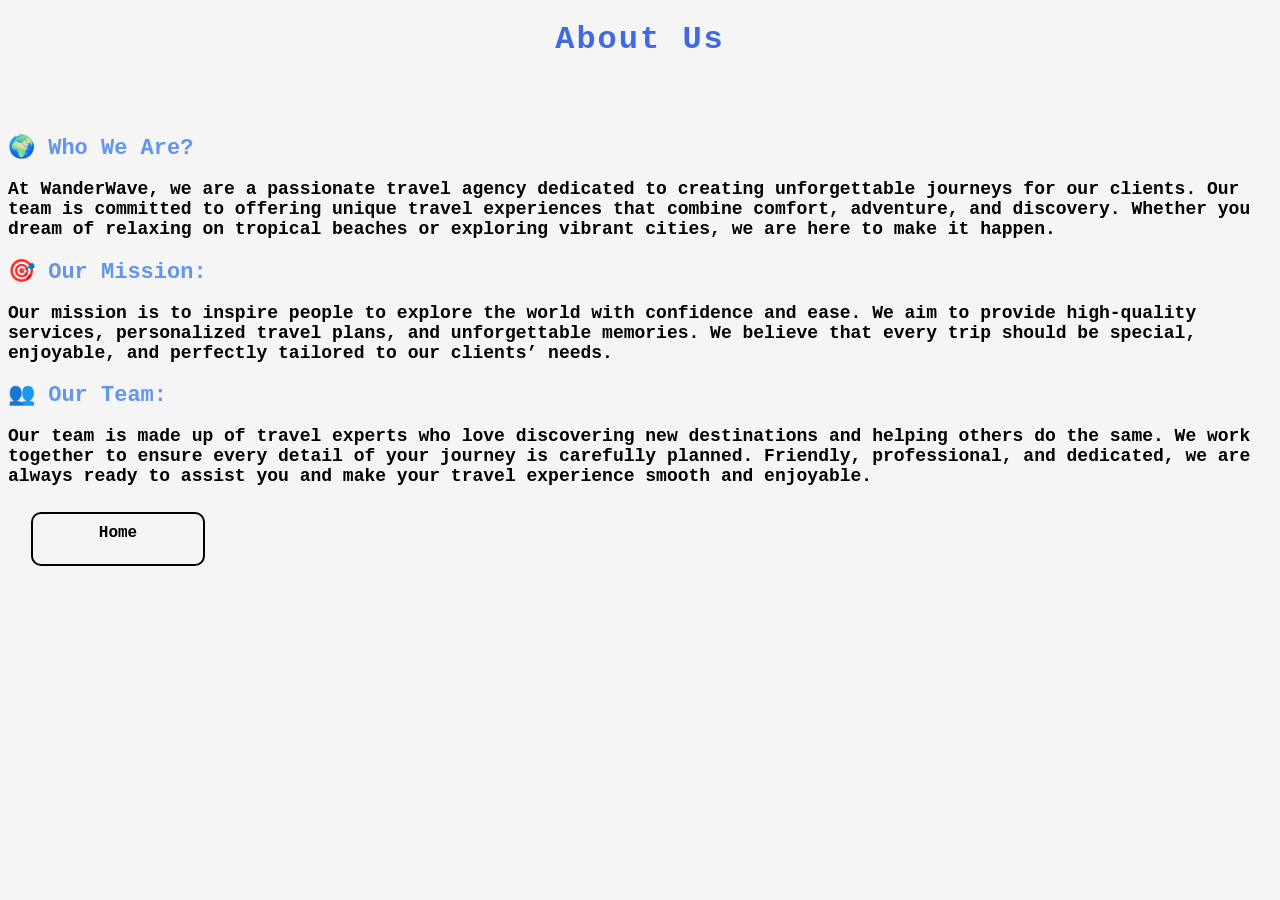
<file: about.html>
<!DOCTYPE html>
<html lang="en">
  <head>
    <meta charset="UTF-8" />
    <meta http-equiv="X-UA-Compatible" content="IE=edge" />
    <meta name="viewport" content="width=device-width, initial-scale=1.0" />
    <title>Document</title>
    <link rel="stylesheet" href="style.css" />
  </head>
  <body>
    <h1>About Us</h1>
    <br />
    <br />
    <h2 class="h22">🌍 Who We Are?</h2>

    <p class="p6">
      At WanderWave, we are a passionate travel agency dedicated to creating
      unforgettable journeys for our clients. Our team is committed to offering
      unique travel experiences that combine comfort, adventure, and discovery.
      Whether you dream of relaxing on tropical beaches or exploring vibrant
      cities, we are here to make it happen.
    </p>

    <h2 class="h22">🎯 Our Mission:</h2>
    <p class="p6">
      Our mission is to inspire people to explore the world with confidence and
      ease. We aim to provide high-quality services, personalized travel plans,
      and unforgettable memories. We believe that every trip should be special,
      enjoyable, and perfectly tailored to our clients’ needs.
    </p>
    <h2 class="h22">👥 Our Team:</h2>
    <p class="p6">
      Our team is made up of travel experts who love discovering new
      destinations and helping others do the same. We work together to ensure
      every detail of your journey is carefully planned. Friendly, professional,
      and dedicated, we are always ready to assist you and make your travel
      experience smooth and enjoyable.
    </p>
    <table>
      <tr>
        <td>
          <a href="index.html" class="a2">Home</a>
        </td>
      </tr>
    </table>
  </body>
</html>
</file>
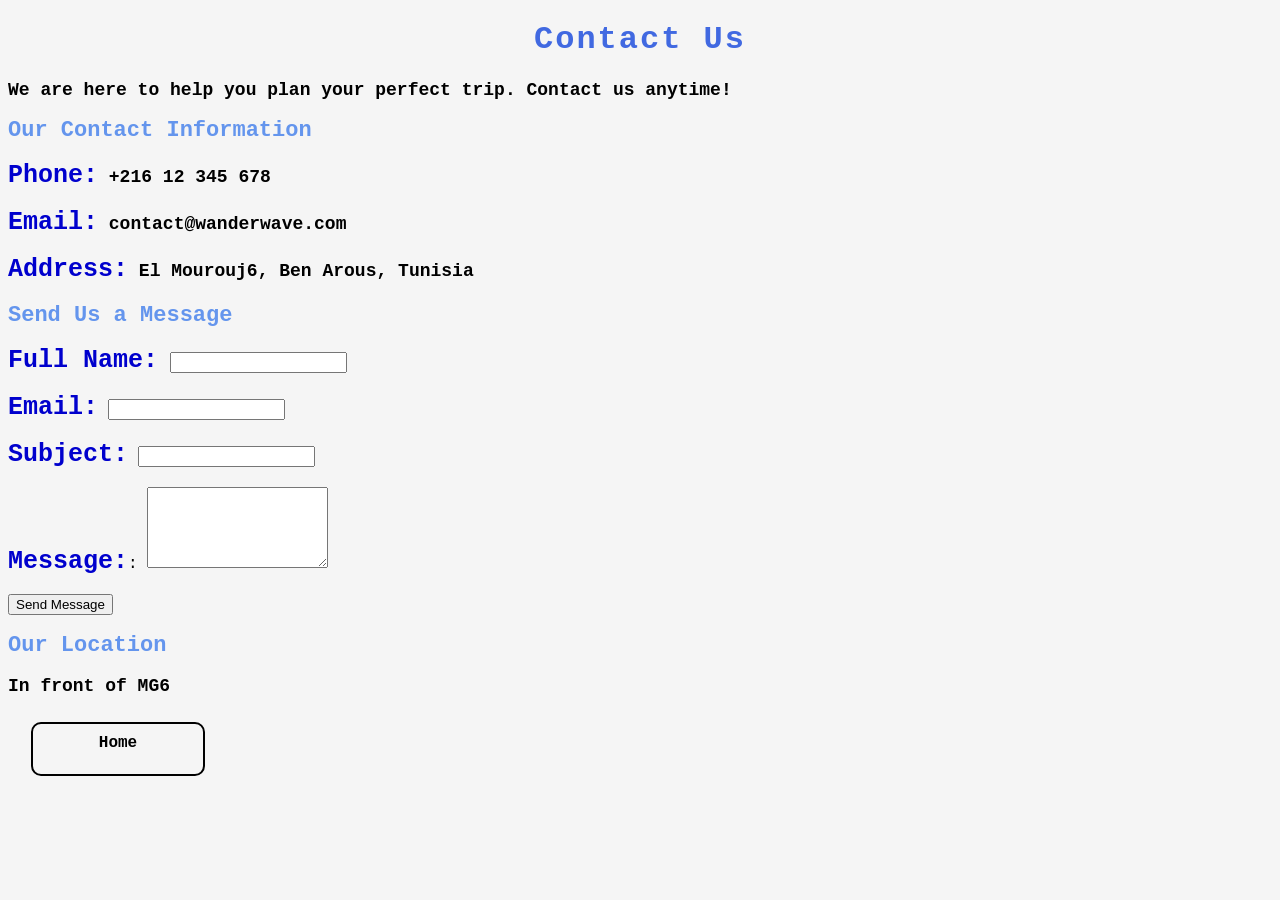
<file: contact.html>
<!DOCTYPE html>
<html lang="en">
  <head>
    <meta charset="UTF-8" />
    <meta http-equiv="X-UA-Compatible" content="IE=edge" />
    <meta name="viewport" content="width=device-width, initial-scale=1.0" />
    <title>Document</title>
    <link rel="stylesheet" href="style.css" />
  </head>
  <body>
    <h1>Contact Us</h1>
    <p class="p6">
      We are here to help you plan your perfect trip. Contact us anytime!
    </p>

    <h2 class="h22">Our Contact Information</h2>
    <p class="p6"><span>Phone:</span> +216 12 345 678</p>
    <p class="p6"><span>Email:</span> contact@wanderwave.com</p>
    <p class="p6"><span>Address:</span> El Mourouj6, Ben Arous, Tunisia</p>

    <h2 class="h22">Send Us a Message</h2>
    <form>
      <label> <span>Full Name:</span> </label>
      <input type="text" /><br /><br />

      <label><span>Email:</span></label>
      <input type="email" /><br /><br />

      <label><span>Subject:</span></label>
      <input type="text" /><br /><br />

      <label><span>Message:</span></label
      >: <textarea rows="5"></textarea><br /><br />

      <button>Send Message</button>
    </form>

    <h2 class="h22">Our Location</h2>

    <p class="p6">In front of MG6</p>
    <table>
      <tr>
        <td>
          <a href="index.html" class="a2">Home</a>
        </td>
        <td>
          <a href="about.html" class="a1">About Us</a>
        </td>
      </tr>
    </table>
  </body>
</html>
</file>
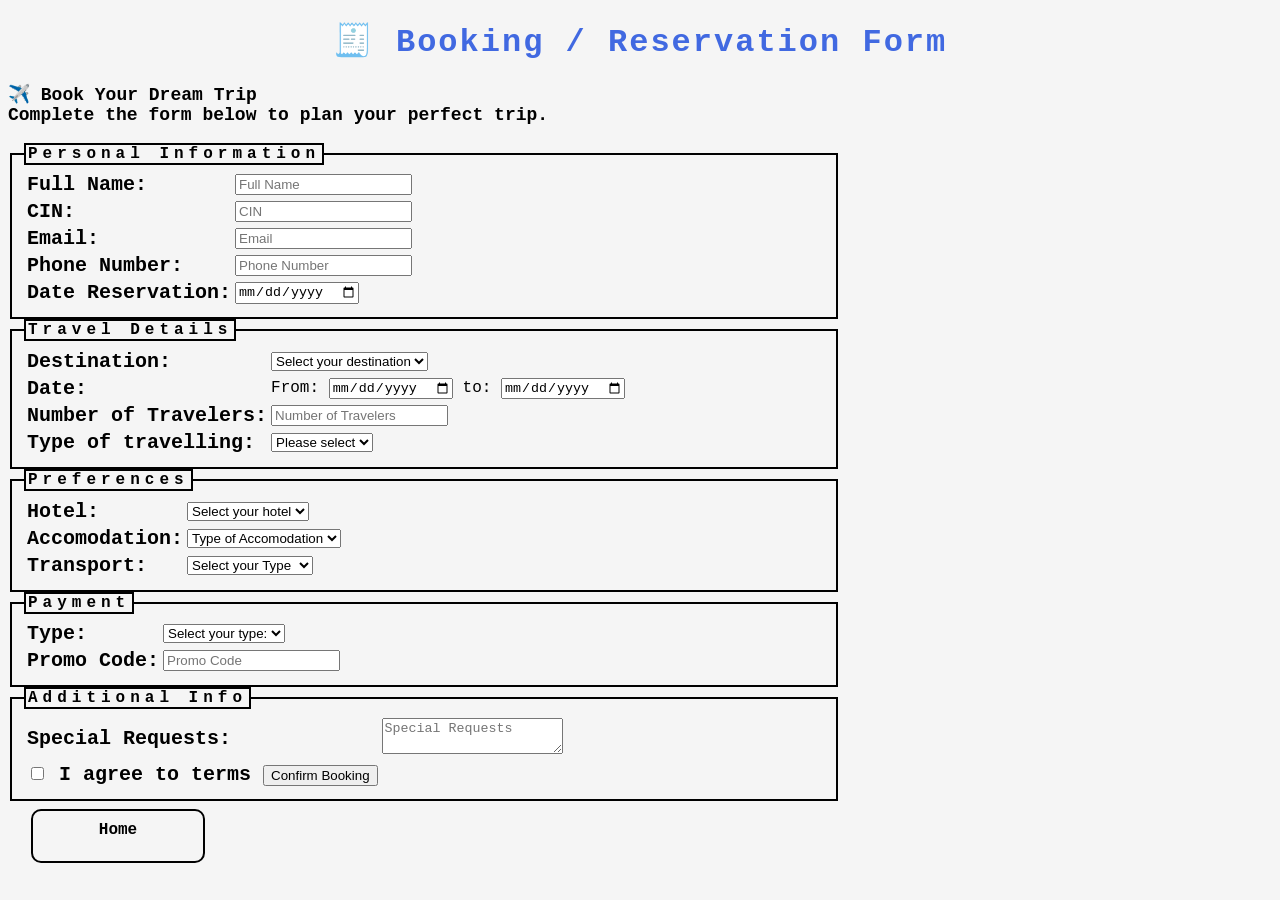
<file: reser.html>
<!DOCTYPE html>
<html lang="en">
  <head>
    <meta charset="UTF-8" />
    <meta http-equiv="X-UA-Compatible" content="IE=edge" />
    <meta name="viewport" content="width=device-width, initial-scale=1.0" />
    <title>Document</title>
    <link rel="stylesheet" href="style.css" />
  </head>
  <body>
    <h1>🧾 Booking / Reservation Form</h1>
    <p class="p6">
      ✈️ Book Your Dream Trip <br />
      Complete the form below to plan your perfect trip.
    </p>
    <form>
      <fieldset>
        <legend>Personal Information</legend>
        <table>
          <tr>
            <td><label for="">Full Name:</label></td>
            <td><input type="text" placeholder="Full Name" /></td>
          </tr>
          <tr>
            <td><label for="">CIN:</label></td>
            <td><input type="text" name="" id="" placeholder="CIN" /></td>
          </tr>
          <tr>
            <td><label for="">Email:</label></td>
            <td><input type="email" placeholder="Email" /></td>
          </tr>
          <tr>
            <td><label for="">Phone Number:</label></td>
            <td><input type="tel" placeholder="Phone Number" /></td>
          </tr>
          <tr>
            <td><label for="">Date Reservation:</label></td>
            <td><input type="date" /></td>
          </tr>
        </table>
      </fieldset>
    </form>
    <form action="">
      <fieldset>
        <legend>Travel Details</legend>
        <table>
          <tr>
            <td><label for="">Destination:</label></td>
            <td>
              <select>
                <option value="">Select your destination</option>
                <option>Paris</option>
                <option>Dubai</option>
                <option>Istanbul</option>
                <option>Maldives</option>
                <option>Barcelona</option>
              </select>
            </td>
          </tr>
          <tr>
            <td><label for="">Date:</label></td>
            <td>
              From: <input type="date" placeholder="Departure Date" /> to:
              <input type="date" placeholder="Return Date" />
            </td>
          </tr>
          <tr>
            <td><label for="">Number of Travelers:</label></td>
            <td><input type="number" placeholder="Number of Travelers" /></td>
          </tr>
          <tr>
            <td><label for="">Type of travelling:</label></td>
            <td>
              <select>
                <option value="">Please select</option>
                <option>Solo</option>
                <option>Couple</option>
                <option>Family</option>
              </select>
            </td>
          </tr>
        </table>
      </fieldset>
    </form>
    <form>
      <fieldset>
        <legend>Preferences</legend>
        <table>
          <tr>
            <td><label for="">Hotel:</label></td>
            <td>
              <select>
                <option value="">Select your hotel</option>
                <option>3★ Hotel</option>
                <option>4★ Hotel</option>
                <option>5★ Hotel</option>
              </select>
            </td>
          </tr>
          <tr>
            <td><label for="">Accomodation:</label></td>
            <td>
              <select>
                <option value="">Type of Accomodation</option>
                <option>Breakfast</option>
                <option>Half board</option>
                <option>Full board</option>
              </select>
            </td>
          </tr>
          <tr>
            <td><label for="">Transport:</label></td>
            <td>
              <select>
                <option value="">Select your Type</option>
                <option>Private Transport</option>
                <option>Shared Transport</option>
              </select>
            </td>
          </tr>
        </table>
      </fieldset>
    </form>
    <form>
      <fieldset>
        <legend>Payment</legend>
        <table>
          <tr>
            <td><label for="">Type:</label></td>
            <td>
              <select>
                <option value="">Select your type:</option>
                <option>Credit Card</option>
                <option>PayPal</option>
                <option>Cash</option>
              </select>
            </td>
          </tr>
          <tr>
            <td><label for="">Promo Code:</label></td>
            <td><input type="text" placeholder="Promo Code" /></td>
          </tr>
        </table>
      </fieldset>
    </form>
    <form action="">
      <fieldset>
        <legend>Additional Info</legend>
        <table>
          <tr>
            <td><label for="">Special Requests:</label></td>
            <td><textarea placeholder="Special Requests"></textarea></td>
          </tr>
          <tr>
            <td>
              <label> <input type="checkbox" /> I agree to terms </label>

              <button>Confirm Booking</button>
            </td>
          </tr>
        </table>
      </fieldset>
    </form>
    <table>
      <tr>
        <td>
          <a href="index.html" class="a2">Home</a>
        </td>
        <td>
          <a href="contact.html" class="a1">Contact</a>
        </td>
      </tr>
    </table>
  </body>
</html>
</file>
<file: style.css>
body{
    font-family: 'Courier New', Courier, monospace;
    background-color: whitesmoke;
   
}
.logo{
    width: 100px;
    height: 75px;
    transition: transform 2s linear;
}
.logo:hover{
    transform: translate(400px);
}
.container{
    width: 85%;
    margin: 10px auto;
    margin-top: 10px;
    margin-bottom: 10px;   
    
}
header{
    height: 150px;
    background-color: rgb(172, 214, 239); 
}
h1{
    letter-spacing: 2px;
    text-align: center;
    color: royalblue;
}
nav{
    height: 47px;
    text-align: center;
    margin-bottom: 10px;
    background-color: lightblue; 
    display: flex;
    justify-content: center;
    align-items: center;
    padding: 15px;
    flex-wrap: wrap;
}
a{
    color: black;
    font-family: 'Courier New', Courier, monospace;
    border-radius: 10px;
    display: inline-block;
    width: 150px;
    margin: 5px;
    padding: 10px;
    height: 30px;
    text-align: center;
    text-decoration: none;
    border: 2px solid black;
    font-weight: bold;
}
a:hover{
    border: 2px solid white;
    color: white;
    border-radius: 25px;
}
.w{
    text-align: center;
    font-weight: bold;
    letter-spacing: 2px;
    font-size: 15px;
    text-shadow: 1.5px 1.5px 1.5px whitesmoke;
}
.w2{
    font-weight: bold;
    font-size: 18px;
    text-align: center;
}
.img2{
    width: 500px;
    height: 300px;
}
section{
    height: 500px;
    float: left;
    width: 65%;
    background-color: lightblue;
    border: 4px double black;
    border-radius: 25px;
}
aside{
    width: 33%;
    height: 500px;
    float: right;
    background-image: url(arriereplan.png);
    background-repeat: repeat-y;
   
    text-align: center;
    border: 4px double black;
    border-radius: 25px;
    background-color: lightblue;
}
video{
    width: 300px;
    height: 200px;
}
.w3{
    font-weight: bold;
    font-size: 22px;
}
footer{
    clear: both;
    text-align: center;
    background-color: lightblue;
    font-weight: bolder;
    font-size: 20px;
    padding: 10px;
}
.flex{
    display: flex;
    align-items: start;
    gap: 20px;
}
.w4{
    font-weight: bold;
    font-size: 20px;
    margin:0px;
}
.img3{
    width: 470px;
    height: 300px;
}
.h{
    letter-spacing: 4px;
    font-weight: bold;
    font-size: 25px;
    color: navy;
}
span{
    font-weight: bold;
    font-size: 25px;
    color: mediumblue;
}
.a1{
    display: block;
    margin-left: 1100px;
}
.a2{
    margin-left: 20px;
}
th{
    letter-spacing: 4px;
    font-size: 20px;
    color: darkblue;
}
.img5{
    width: 350px;
    height: 250px;
}
.p5{
    font-weight: bold;
}
.parent {
    display: flex;       /* La commande magique pour mettre côte à côte */
    gap: 20px;           /* Pour laisser un espace entre les deux */
}

.destination {
    flex: 1;             /* Pour qu'ils partagent l'espace équitablement */
    border: 0px solid black; /* Pour garder ton cadre */
}
label{
    font-weight: bold;
    font-size: 20px;
}
legend{
    font-weight: bold;
    border: 2px solid black;
    letter-spacing: 5px;
}
fieldset{
    border: 2px solid black;
    width: 800px;
}
.p6{
    font-size: 18px;
    font-weight: bold;
}
.h22{
    font-weight: bold;
    font-size: 22px;
    color: cornflowerblue;
}
</file>
